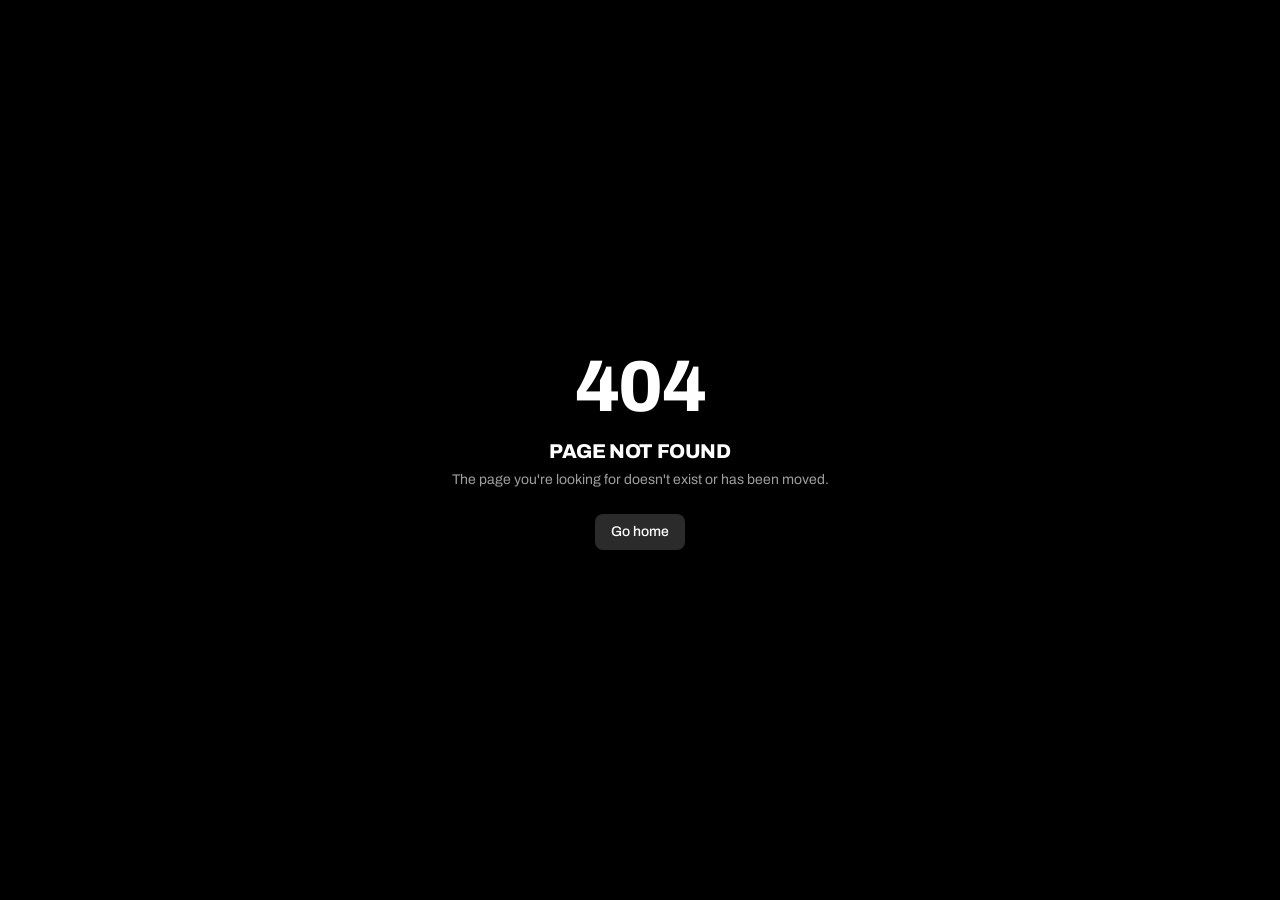
<file: index.html>
<!DOCTYPE html><html lang="pt-MZ"><head>
<script>
(function (l) {
  if (l.search[1] === "/") {
    var decoded = l.search.slice(1).split("&").map(function (s) {
      return s.replace(/~and~/g, "&");
    }).join("?");
    window.history.replaceState(null, null, l.pathname.slice(0, -1) + decoded + l.hash);
  }
}(window.location));
</script>
<meta charSet="utf-8"/><meta name="viewport" content="width=device-width, initial-scale=1"/><link rel="stylesheet" href="/assets/styles-VCIcH3gD.css" data-precedence="default"/><link rel="stylesheet" href="https://fonts.googleapis.com/css2?family=Archivo:wght@400;600;700;800&amp;family=Cormorant+Garamond:wght@500;600;700&amp;family=Montserrat:wght@200;400;600;700&amp;display=swap" data-precedence="default"/><title>7ete | Microcrédito Fácil</title><meta name="author" content="7ete"/><meta name="description" content="Ofertas de microcrédito com garantia e acompanhamento na 7ete."/><meta property="og:title" content="7ete | Microcrédito Fácil"/><meta property="og:description" content="Ofertas de microcrédito com garantia e acompanhamento na 7ete."/><meta property="og:type" content="website"/><meta name="twitter:card" content="summary_large_image"/><link rel="modulepreload" href="/assets/index-DVL1J730.js"/><link rel="icon" href="/favicon.ico" type="image/x-icon"/></head><body><!--$--><!--$--><!--/$--><script>(function(a,f){let l;try{l=JSON.parse(sessionStorage.getItem(a)||"{}")}catch{return}const n=l?.[f||history.state?.__TSR_key];let c=!1;for(const t in n){const e=n[t],o=e?.scrollX,s=e?.scrollY;if(Number.isFinite(o)&&Number.isFinite(s)){if(t==="window")scrollTo(o,s),c=!0;else if(t)try{const r=document.querySelector(t);r&&(r.scrollLeft=o,r.scrollTop=s)}catch{}}}if(c)return;const i=location.hash.slice(1);if(i){const t=history.state?.__hashScrollIntoViewOptions??!0;if(t){const e=document.getElementById(i);e&&e.scrollIntoView(t)}return}scrollTo(0,0)})("tsr-scroll-restoration-v1_3");document.currentScript.remove()</script><!--/$--><script data-tsr-stream-part="">(self.$R=self.$R||{})["tsr"]=[];self.$_TSR={h(){this.hydrated=!0,this.c()},e(){this.streamEnded=!0,this.c()},c(){this.hydrated&&this.streamEnded&&(delete self.$_TSR,delete self.$R.tsr)},p(e){this.initialized?e():this.buffer.push(e)},buffer:[]};$_TSR.router=($R=>$R[0]={manifest:$R[1]={routes:$R[2]={__root__:$R[3]={preloads:$R[4]=["/assets/index-DVL1J730.js"],scripts:$R[5]=[$R[6]={attrs:$R[7]={type:"module",async:!0,src:"/assets/index-DVL1J730.js"}}]}}},matches:$R[8]=[$R[9]={i:"__root__ ",u:1794344655413,s:"success",ssr:!0}]})($R["tsr"]);$_TSR.e();{let s=document.currentScript,p;while((p=s.previousElementSibling)&&p.hasAttribute('data-tsr-stream-part'))p.remove();s.remove()}</script><script type="module" async="" src="/assets/index-DVL1J730.js"></script><script>document.currentScript.remove();/*$tsr-stream-boundary*/</script></body></html>
</file>
